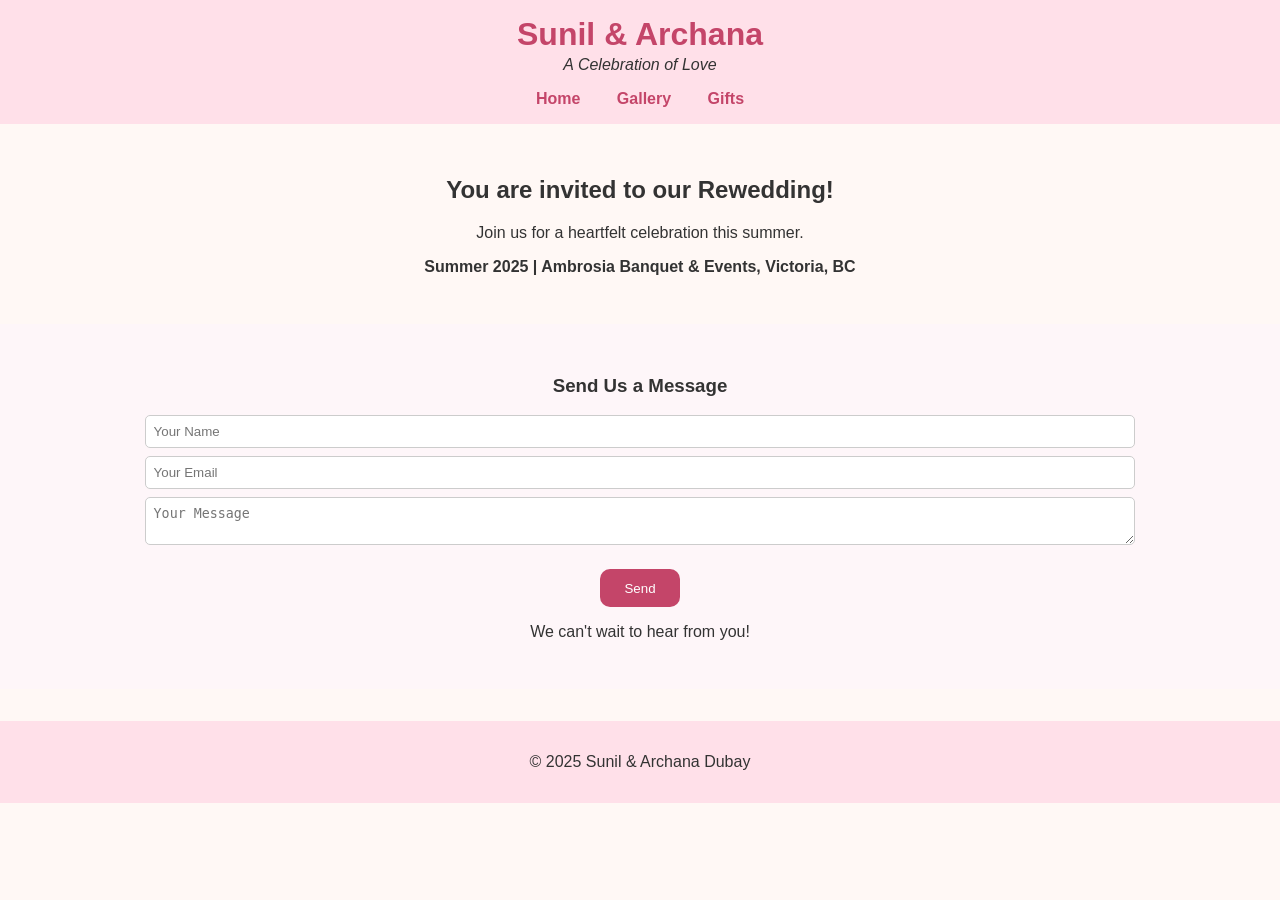
<file: index.html>
<!DOCTYPE html>
<html lang="en">
<head>
  <meta charset="UTF-8">
  <meta name="viewport" content="width=device-width, initial-scale=1.0">
  <title>Sunil & Archana's Rewedding</title>
  <link rel="stylesheet" href="styles.css">
</head>
<body>
  <header>
    <h1>Sunil & Archana</h1>
    <p class="subtitle">A Celebration of Love</p>
    <nav>
      <a href="index.html">Home</a>
      <a href="gallery.html">Gallery</a>
      <a href="gift.html">Gifts</a>
    </nav>
  </header>

  <main>
    <section class="hero">
      <h2>You are invited to our Rewedding!</h2>
      <p>Join us for a heartfelt celebration this summer.</p>
      <p class="date-location">Summer 2025 | Ambrosia Banquet & Events, Victoria, BC</p>
    </section>

    <section class="rsvp">
      <h3>Send Us a Message</h3>
      <form action="https://formspree.io/f/mkgjydoj" method="POST">
        <input type="text" name="name" placeholder="Your Name" required>
        <input type="email" name="email" placeholder="Your Email" required>
        <textarea name="message" placeholder="Your Message" required></textarea>
        <button type="submit">Send</button>
      </form>

      <p>We can't wait to hear from you!</p>
    </section>
  </main>

  <footer>
    <p>&copy; 2025 Sunil & Archana Dubay</p>
  </footer>
</body>
</html>
</file>
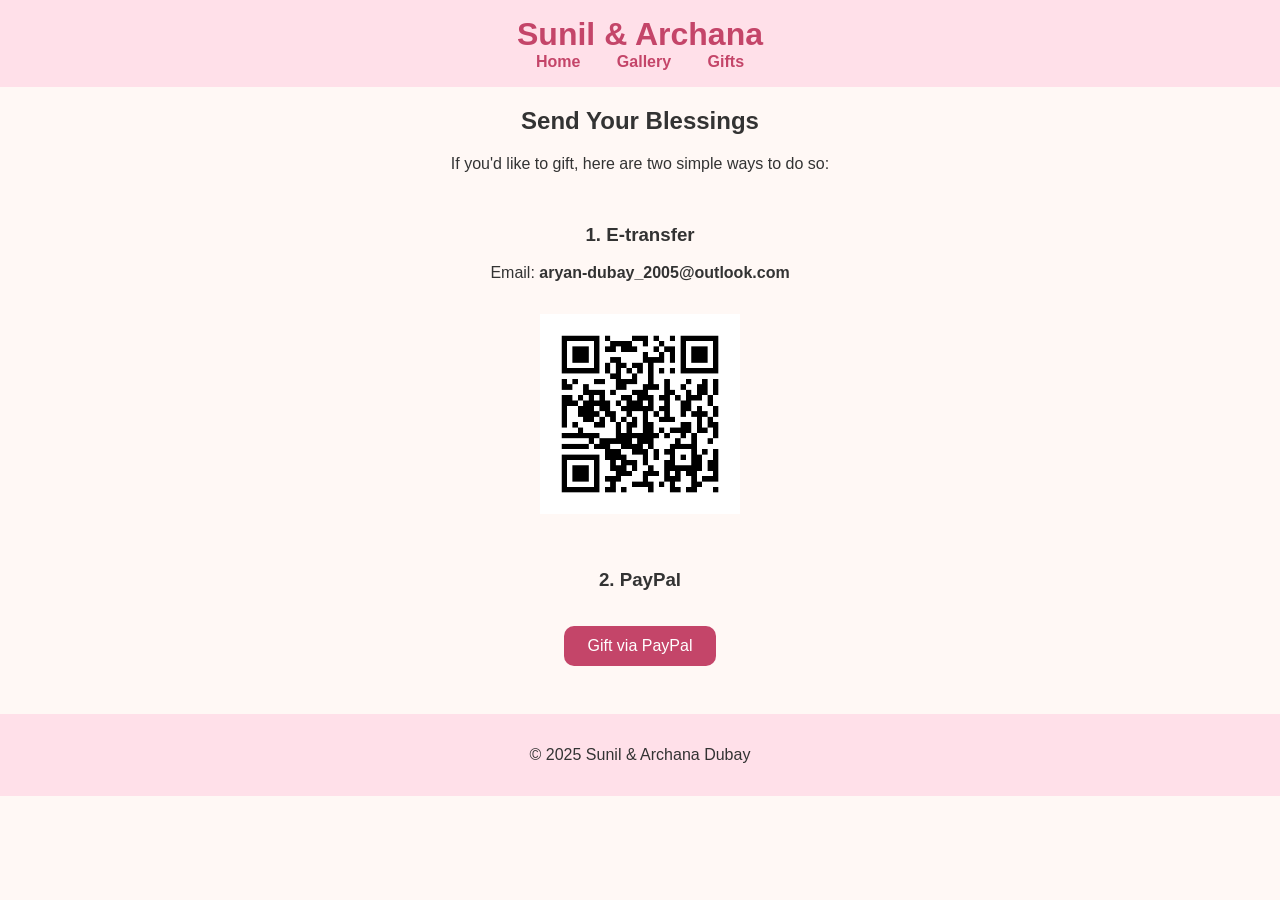
<file: gift.html>
<!DOCTYPE html>
<html lang="en">
<head>
  <meta charset="UTF-8">
  <meta name="viewport" content="width=device-width, initial-scale=1.0">
  <title>Gifts - Sunil & Archana</title>
  <link rel="stylesheet" href="styles.css">
</head>
<body>
  <header>
    <h1>Sunil & Archana</h1>
    <nav>
      <a href="index.html">Home</a>
      <a href="gallery.html">Gallery</a>
      <a href="gift.html">Gifts</a>
    </nav>
  </header>

  <main>
    <h2>Send Your Blessings</h2>
    <p>If you'd like to gift, here are two simple ways to do so:</p>

    <div class="gift-option">
      <h3>1. E-transfer</h3>
      <p>Email: <strong>aryan-dubay_2005@outlook.com</strong></p>
      <img src="images/qr-etransfer.png" alt="QR Code for E-transfer" class="qr">
    </div>

    <div class="gift-option">
      <h3>2. PayPal</h3>
      <a href="https://paypal.me/AryanDubay?country.x=CA&locale.x=en_US" target="_blank" class="button">Gift via PayPal</a>
    </div>
  </main>

  <footer>
    <p>&copy; 2025 Sunil & Archana Dubay</p>
  </footer>
</body>
</html>
</file>
<file: styles.css>
body {
    font-family: 'Segoe UI', sans-serif;
    margin: 0;
    background-color: #fff8f5;
    color: #333;
    text-align: center;
  }
  
  header {
    background-color: #ffe0e9;
    padding: 1rem;
    text-align: center;
  }
  
  header h1 {
    margin: 0;
    color: #c44569;
  }
  
  .subtitle {
    font-style: italic;
    margin-top: 0.2rem;
  }
  
  nav a {
    margin: 0 1rem;
    text-decoration: none;
    color: #c44569;
    font-weight: bold;
  }
  
  .hero {
    padding: 2rem;
    text-align: center;
  }
  
  .date-location {
    font-weight: bold;
    margin-top: 1rem;
  }
  
  .rsvp {
    padding: 2rem;
    background-color: #fef6f9;
    text-align: center;
  }
  
  form input, form textarea {
    display: block;
    width: 80%;
    margin: 0.5rem auto;
    padding: 0.5rem;
    border: 1px solid #ccc;
    border-radius: 5px;
  }
  
  button {
    padding: 0.7rem 1.5rem;
    background-color: #c44569;
    color: white;
    border: none;
    border-radius: 10px;
    cursor: pointer;
    margin-top: 1rem;
  }
  
  .gallery {
    display: grid;
    grid-template-columns: repeat(auto-fit, minmax(200px, 1fr));
    gap: 1rem;
    padding: 2rem;
  }
  
  .gallery img {
    width: 100%;
    border-radius: 10px;
  }
  
  .gift-option {
    padding: 1rem;
    text-align: center;
  }
  
  .qr {
    width: 200px;
    margin-top: 1rem;
  }
  
  .button {
    display: inline-block;
    margin-top: 1rem;
    padding: 0.7rem 1.5rem;
    background-color: #c44569;
    color: white;
    text-decoration: none;
    border-radius: 10px;
  }
  
  footer {
    text-align: center;
    padding: 1rem;
    background-color: #ffe0e9;
    margin-top: 2rem;
  }
</file>
